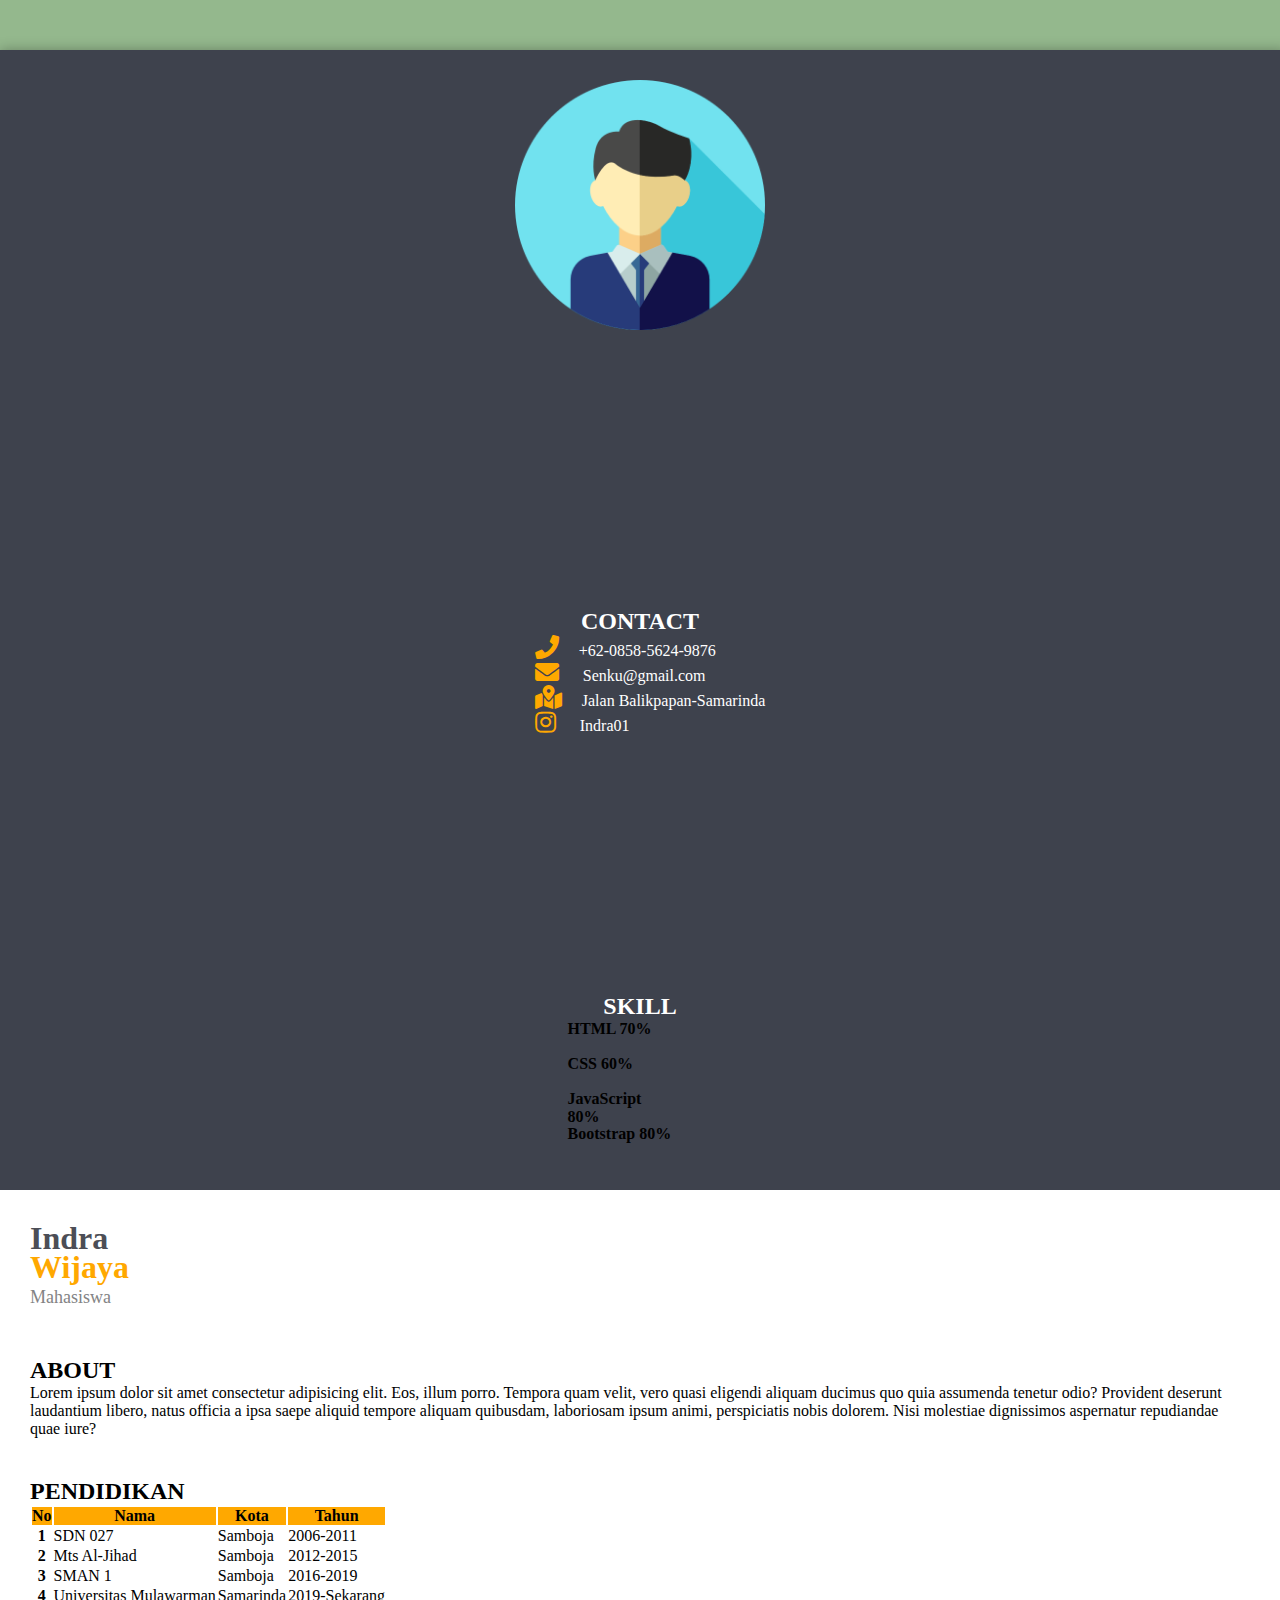
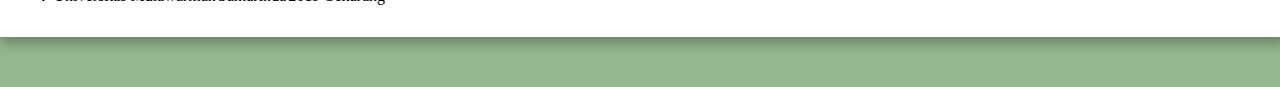
<file: CV.html>
<!doctype html>
<html lang="en">
  <head>
    <!-- Required meta tags -->
    <meta charset="utf-8">
    <meta name="viewport" content="width=device-width, initial-scale=1, shrink-to-fit=no">

    <!-- Bootstrap CSS -->
    <link rel="stylesheet" href="https://cdn.jsdelivr.net/npm/bootstrap@4.6.0/dist/css/bootstrap.min.css" integrity="sha384-B0vP5xmATw1+K9KRQjQERJvTumQW0nPEzvF6L/Z6nronJ3oUOFUFpCjEUQouq2+l" crossorigin="anonymous">
    <link rel="stylesheet" href="Cv.css">
    <link rel="stylesheet" href="https://use.fontawesome.com/releases/v5.6.3/css/all.css">

    <title>CV Indra Wijaya</title>
  </head>
  <body>
    
    <div class="container">
        <div class="row bayangan">
            <div class="col-md-5 kiri rounded-left">
                <img class="profile rounded-circle img-thumbnail" src="gambar/profile1.png" alt="">
                <div class="contact">
                    <h2>CONTACT</h2>
                    <ul>
                        <li><i class="fas fa-phone"></i><a href="">+62-0858-5624-9876</a></li>
                        <li><i class="fas fa-envelope"></i><a href=""> Senku@gmail.com</a></li>
                        <li><i class="fas fa-map-marked-alt"></i><a href="">Jalan Balikpapan-Samarinda</a></li>
                        <li><i class="fab fa-instagram"></i><a href="https://www.instagram.com/desiggncode/" target="_blank"> Indra01</a></li>
                    </ul>
                </div>

                <div class="skill">
                    <h2>SKILL</h2>
                    <div class="progress">
                        <div class="progress-bar progress-bar-striped progress-bar-animated bg-success " style="width: 70%;"><h5 class="text-left p-3 pt-4">HTML 70%</h5></div>
                    </div>
                    <div class="progress">
                        <div class="progress-bar progress-bar-striped progress-bar-animated" style="width: 60%;"><h5 class="text-left p-3 pt-4">CSS 60%</h5></div>
                    </div>
                    <div class="progress">
                        <div class="progress-bar progress-bar-striped progress-bar-animated bg-warning" style="width: 80%;"><h5 class="text-left p-3 pt-4">JavaScript 80%</h5></div>
                    </div>
                    <div class="progress">
                        <div class="progress-bar progress-bar-striped progress-bar-animated bg-info" style="width: 80%;"><h5 class="text-left p-3 pt-4">Bootstrap 80%</h5></div>
                    </div>

                </div>
            </div>
            <div class="col-md-7 kanan rounded-right">
                <div class="nama">
                    <h1>Indra</h1>
                    <h1>Wijaya</h1>
                    <p>Mahasiswa</p>
                </div>

                <div class="about">
                    <h2>ABOUT</h2>
                    <p>Lorem ipsum dolor sit amet consectetur adipisicing elit. Eos, illum porro. Tempora quam velit, vero quasi eligendi aliquam ducimus quo quia assumenda tenetur odio? Provident deserunt laudantium libero, natus officia a ipsa saepe aliquid tempore aliquam quibusdam, laboriosam ipsum animi, perspiciatis nobis dolorem. Nisi molestiae dignissimos aspernatur repudiandae quae iure?</p>
                </div>

                <div class="riwayat">
                    <h2>PENDIDIKAN</h2>
                    <table class="table table-striped table-bordered">
                        <thead style="background-color: #FFA800;">
                          <tr>
                              <th>No</th>
                              <th>Nama</th>
                              <th>Kota</th>
                              <th>Tahun</th>
                          </tr>
                        </thead>
                        <tbody>
                          <tr>
                              <th>1</th>
                              <td>SDN 027</td>
                              <td>Samboja</td>
                              <td>2006-2011</td>
                          </tr>
                          <tr>
                              <th>2</th>
                              <td>Mts Al-Jihad</td>
                              <td>Samboja</td>
                              <td>2012-2015</td>
                          </tr>
                          <tr>
                              <th>3</th>
                              <td>SMAN 1</td>
                              <td>Samboja</td>
                              <td>2016-2019</td>
                          </tr>
                          <tr>
                              <th>4</th>
                              <td>Universitas Mulawarman</td>
                              <td>Samarinda</td>
                              <td>2019-Sekarang</td>
                          </tr>
                        </tbody>
                      </table>
                </div>
            </div>
        </div>
    </div>

















    <!-- Optional JavaScript; choose one of the two! -->

    <!-- Option 1: jQuery and Bootstrap Bundle (includes Popper) -->
    <script src="https://code.jquery.com/jquery-3.5.1.slim.min.js" integrity="sha384-DfXdz2htPH0lsSSs5nCTpuj/zy4C+OGpamoFVy38MVBnE+IbbVYUew+OrCXaRkfj" crossorigin="anonymous"></script>
    <script src="https://cdn.jsdelivr.net/npm/bootstrap@4.6.0/dist/js/bootstrap.bundle.min.js" integrity="sha384-Piv4xVNRyMGpqkS2by6br4gNJ7DXjqk09RmUpJ8jgGtD7zP9yug3goQfGII0yAns" crossorigin="anonymous"></script>

    <!-- Option 2: Separate Popper and Bootstrap JS -->
    <!--
    <script src="https://code.jquery.com/jquery-3.5.1.slim.min.js" integrity="sha384-DfXdz2htPH0lsSSs5nCTpuj/zy4C+OGpamoFVy38MVBnE+IbbVYUew+OrCXaRkfj" crossorigin="anonymous"></script>
    <script src="https://cdn.jsdelivr.net/npm/popper.js@1.16.1/dist/umd/popper.min.js" integrity="sha384-9/reFTGAW83EW2RDu2S0VKaIzap3H66lZH81PoYlFhbGU+6BZp6G7niu735Sk7lN" crossorigin="anonymous"></script>
    <script src="https://cdn.jsdelivr.net/npm/bootstrap@4.6.0/dist/js/bootstrap.min.js" integrity="sha384-+YQ4JLhjyBLPDQt//I+STsc9iw4uQqACwlvpslubQzn4u2UU2UFM80nGisd026JF" crossorigin="anonymous"></script>
    -->
  </body>
</html>
</file>
<file: Cv.css>
*{
    margin: 0;
    padding: 0;
}
body{
    background-color: #94B88D;
}

.bayangan{
    margin: 50px 0;
    box-shadow: 3px 3px 12px 3px rgba(0, 0, 0, 0.3);
}

/* kiri */
.kiri{
    background-color: #3E424D;
    height: 120vh;
    padding: 30px;
    display: flex;
    flex-direction: column;
    justify-content: space-between;
    align-items: center;
}
/* profile */
.profile{
    width: 250px;
    text-align: center;
}
/* contact */
.contact{
    margin-top: 20px;
}
ul li{
    list-style: none;
}
.contact h2{
    color: white;
    text-align: center;
}
i{
    margin-left: 20px;
    font-size: 24px;
    color: #FFA800;
}
a{
    color: white;
    text-decoration: none;
    font-size:16px;
    margin-left: 20px;
}
a:hover{
    color: white;
    text-decoration: none;
}
/* skill */
.skill h2{
    color: white;
    text-align: center;
}
.skill .progress{
    margin-left: -35px;
    width: 180%;
    height: 25px;
    margin-bottom: 10px;
    border-radius: 10px;
}
.progress h5{
    font-size: 16px;
}


/* kanan */
.kanan{
    background-color: white;
    padding: 30px;
}
/* nama */
.nama h1:nth-child(1){
    color: #4C4E56;
}
.nama h1:nth-child(2){
    color: #FFA800;
    line-height: 20px;
}
.nama p{
    font-size: 18px;
    line-height: 40px;
    color: #838384;
}
/* about */
.about h2,
.riwayat h2{
    font-weight: 700;
    margin-top: 40px;
}
</file>
